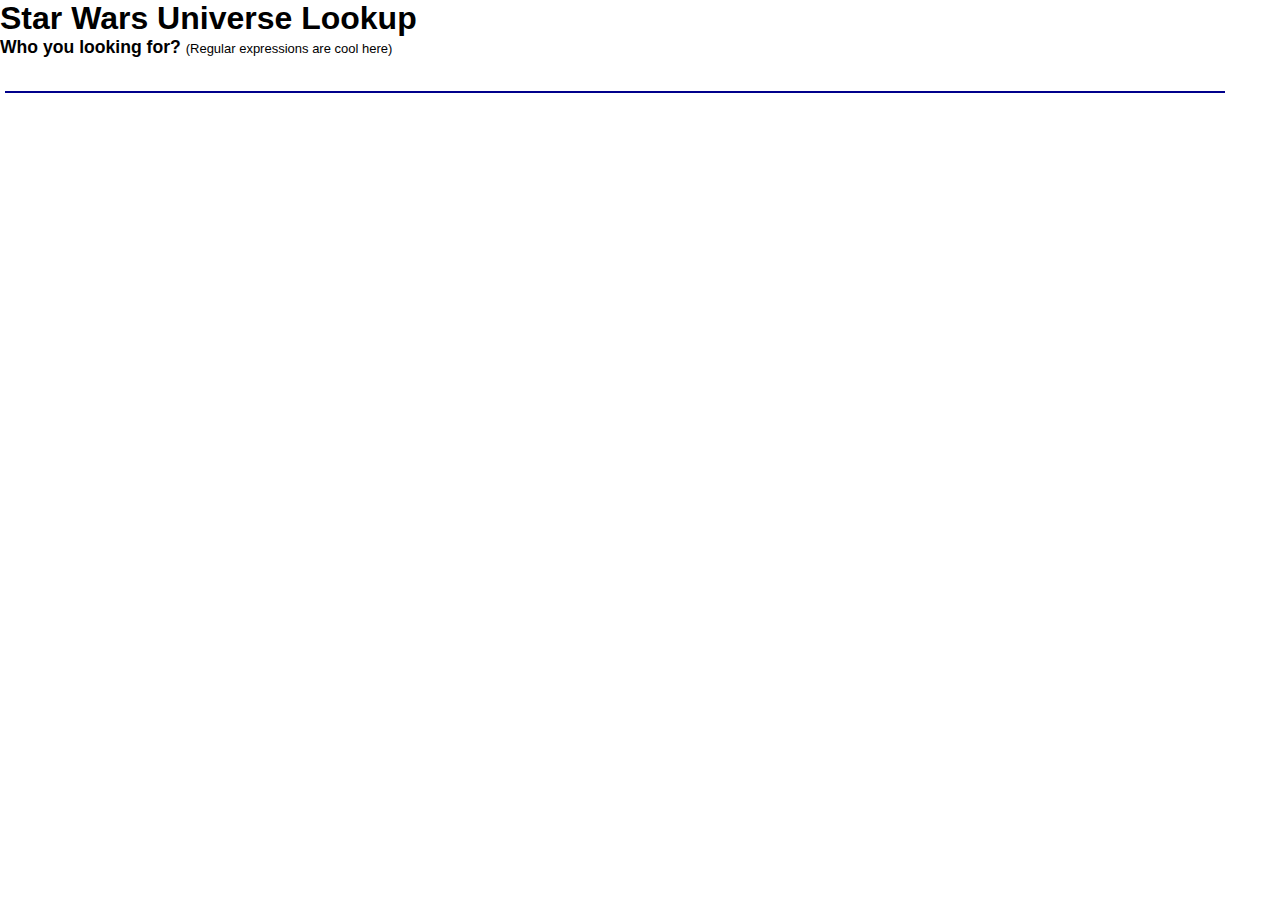
<file: guided_project_1/index.html>
<!DOCTYPE html>
<html lang="en">

<head>
  <meta charset="UTF-8">
  <meta http-equiv="X-UA-Compatible" content="IE=edge">
  <meta name="viewport" content="width=device-width, initial-scale=1.0">
  <title>Star Wars Characters</title>
  <link rel="stylesheet" href="site.css">
  <script src="index.js" defer></script>
</head>


<body>
  <div>
    <h1>Star Wars Universe Lookup</h1>
    <label for="searchString">Who you looking for? <span class="small">(Regular expressions are cool
        here)</span></label>
    <input id="searchString" oninput="filterCharacters()" autocomplete="off" />
  </div>
  <section id="charactersList">
  </section>
</body>

</html>
</file>
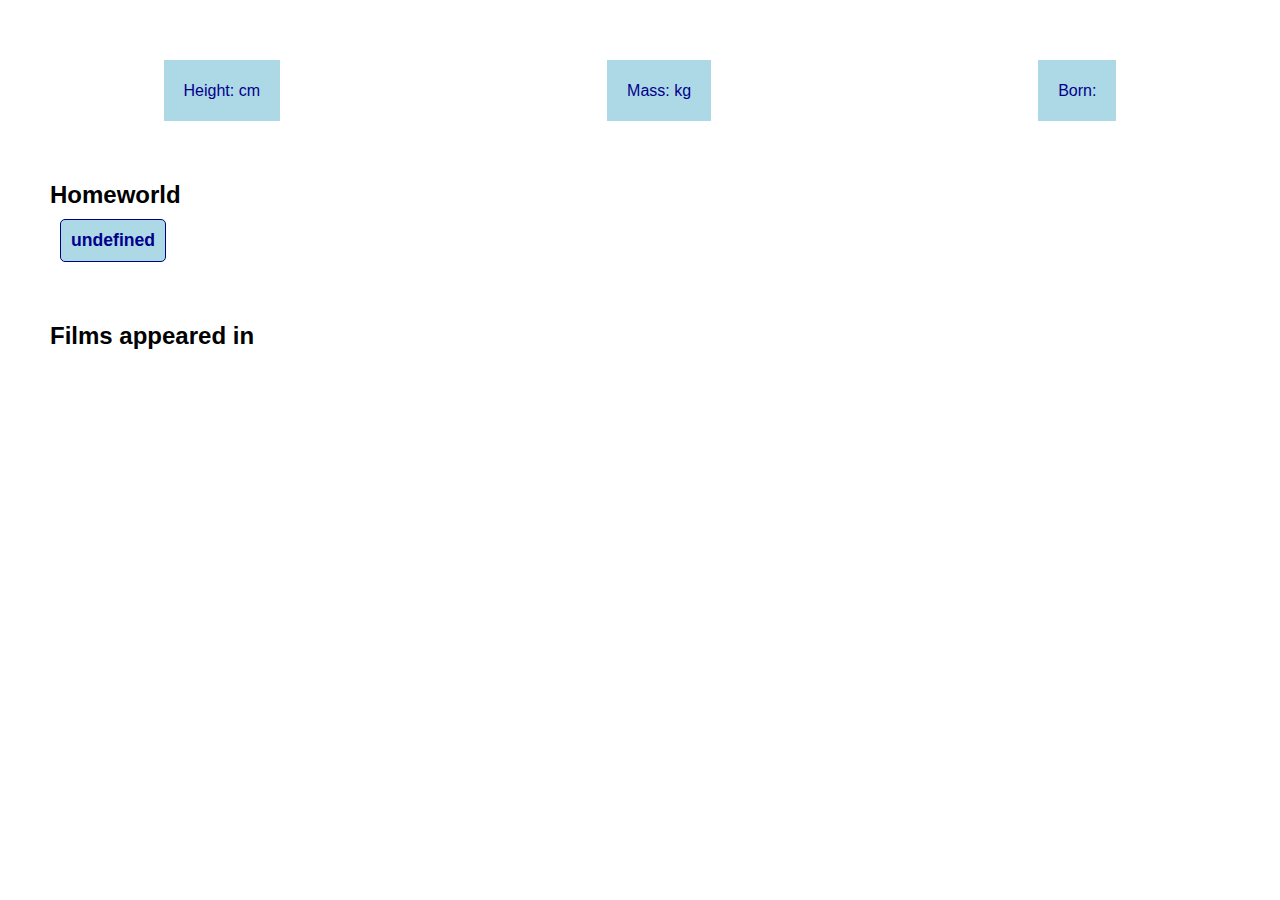
<file: guided_project_1/character.html>
<!DOCTYPE html>
<html lang="en">

<head>
  <meta charset="UTF-8">
  <meta http-equiv="X-UA-Compatible" content="IE=edge">
  <meta name="viewport" content="width=device-width, initial-scale=1.0">
  <script src="character.js" defer></script>
  <link rel="stylesheet" href="site.css" />
  <title>A Star Wars Character</title>
</head>

<body>
  <main>
    <h1 id="name"></h1>
    <section id="generalInfo">
      <p>Height: <span id="height"></span> cm</p>
      <p>Mass: <span id="mass"></span> kg</p>
      <p>Born: <span id="birth_year"></span></p>
    </section>
    <section id="planets">
      <h2>Homeworld</h2>
      <p><span id="homeworld"></span></p>
    </section>
    <section id="films">
      <h2>Films appeared in</h2>
      <ul></ul>
    </section>
    </section>
  </main>
</body>

</html>
</file>
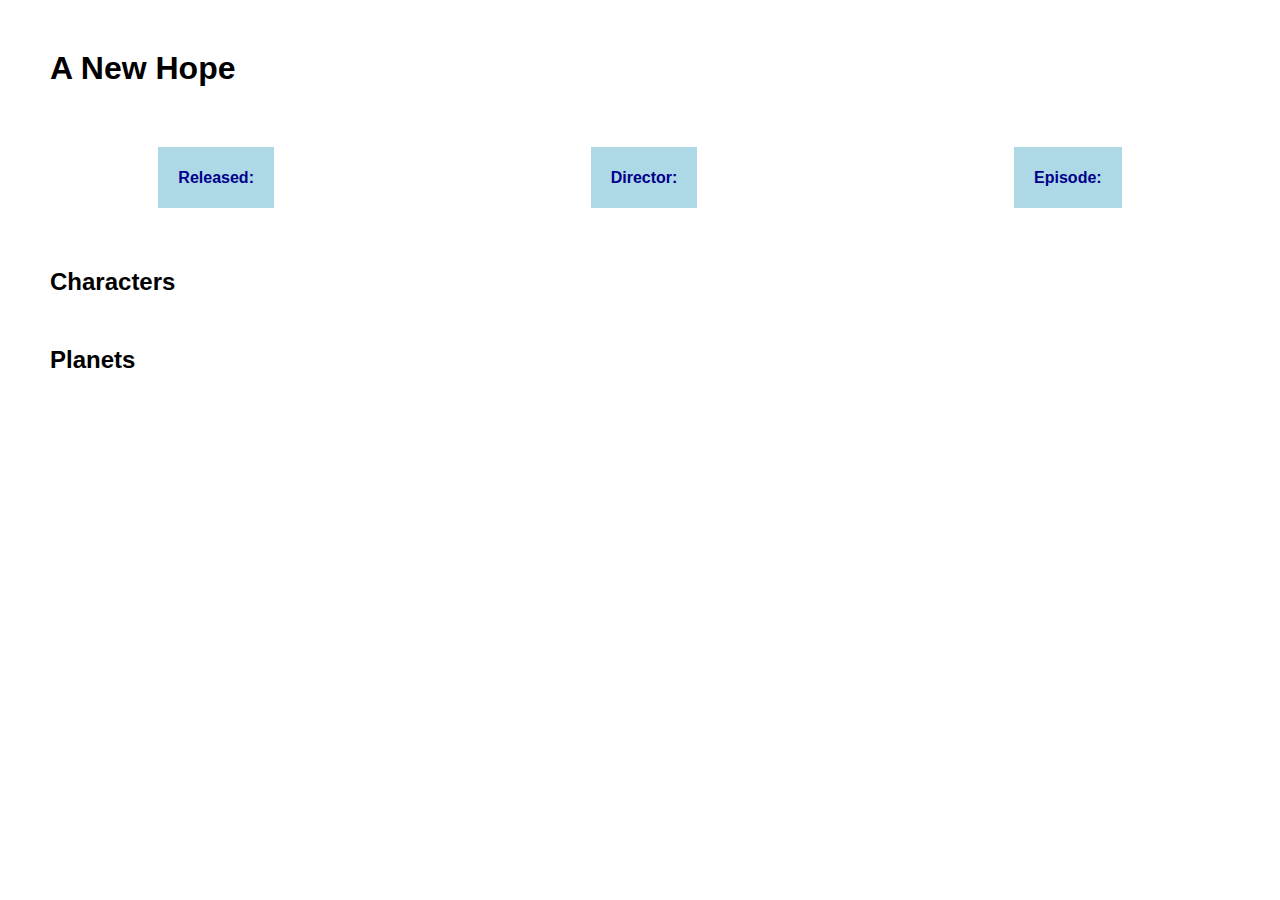
<file: guided_project_1/film.html>
<!DOCTYPE html>
<html lang="en">
<head>
    <meta charset="UTF-8">
    <meta name="viewport" content="width=device-width, initial-scale=1.0">
    <title>Films</title>
    <script src="film.js" defer ></script>
    <link href="site.css" rel="stylesheet"/>
</head>
<body>
    <h1 id="film">A New Hope</h1>
    <section id = "generalFilmInfo">
        <h4>Released: <span id ="release_date"></span> </h4>
        <h4 >Director: <span id = "director"></span></h4>
        <h4 >Episode:<span id="episode"></span></h4>
    </section>
    <section id="movies">
        <h2 >Characters</h2>
        <ul id ="characters">
        </ul>
    </section>
    <section id="homeworlds">
        <h2 >Planets</h2>
        <ul id="planets">
        </ul>
    <section>

</body>

</html>
</file>
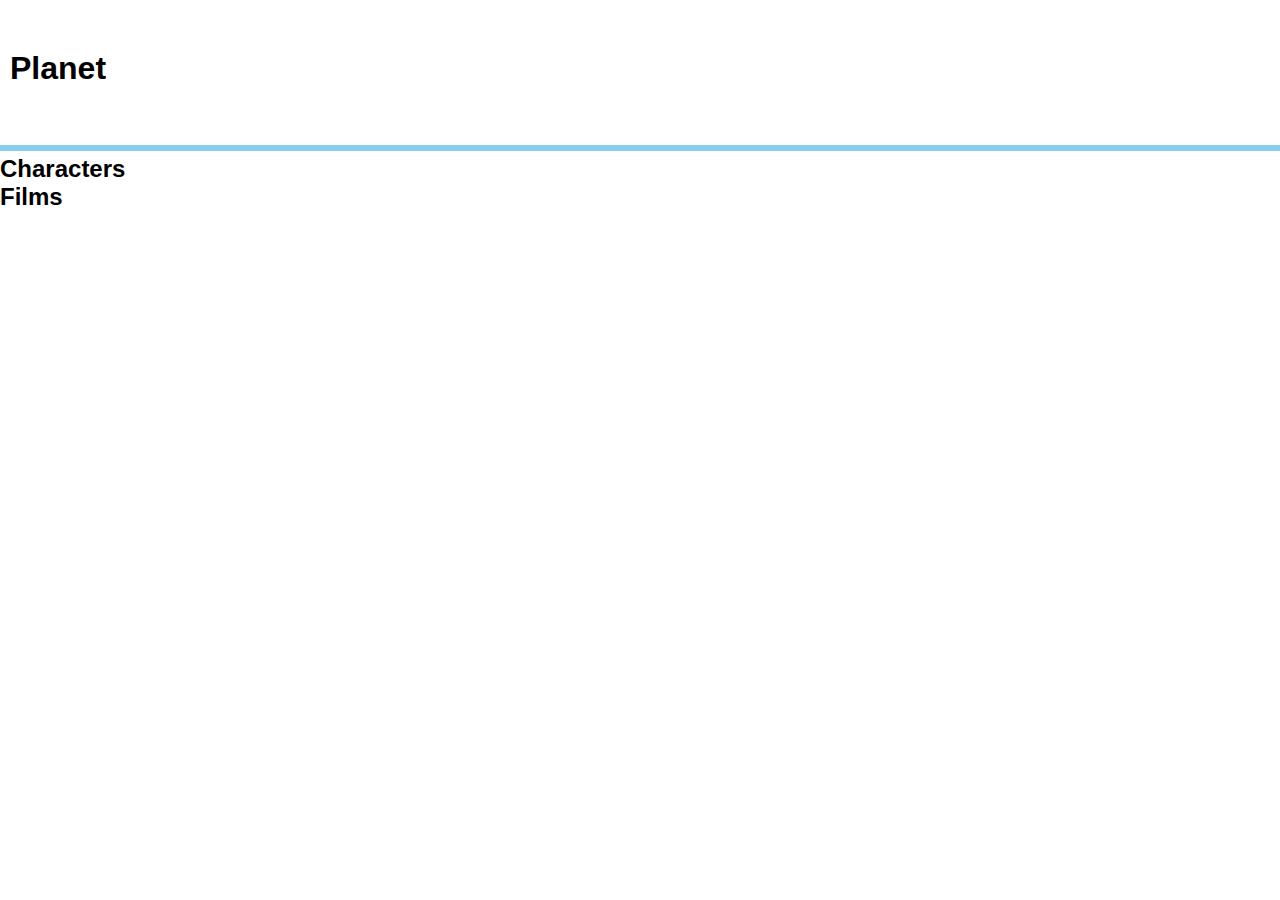
<file: guided_project_1/planet.html>
<!DOCTYPE html>
<html lang="en">

<head>
    <meta charset="UTF-8">
    <meta name="viewport" content="width=device-width, initial-scale=1.0">
    <title>Planet</title>
    <link href="site.css" rel="stylesheet">
    <script src="./planet.js" defer></script>
</head>

<body>
    <div class="container">
        <div class="row">
            <div class="col">
                <h1 id="name">Planet</h1>
                <div>
                    <div><table id="planetTable" class="table"></table></div>
                    <!-- <h4 id="climate">Climate: </h4>
                    <h4 id="surface_water">Surface Water: </h4>
                    <h4 id="diameter">Diameter: </h4>
                    <h4 id="rotation_period">Rotation Period: </h4>
                    <h4 id="terrain">Terrain: </h4>
                    <h4 id="gravity">Gravity: </h4>
                    <h4 id="orbital_period">Orbital Period: </h4>
                    <h4 id="population">Population: </h4> -->
                </div>
                <div>
                    <div id="characters"><h2>Characters</h2></div>
                </div>
                <div>
                    <div id="films"><h2>Films</h2></div>
                </div>







            </div>
        </div>
    </div>


</body>

</html>
</file>
<file: guided_project_1/site.css>
body,
div,
h1,
h2,
h3,
h4,
h5,
p {
  margin: 0;
  padding: 0;
}

:root {
  font-family: Arial, Helvetica, sans-serif;
  --dark1: black;
  --light1: white;
  --dark2: darkblue;
  --light2: lightblue;
  background-color: var(--light1);
  color: var(--dark1);
}

button {
  background-color: var(--light2);
  color: var(--dark2);
  font-weight: bold;
  padding: 10px;
  border-radius: 5px;
  border: 1px solid var(--dark2);
}

input {
  display: block;
  width: 95%;
  font-weight: bold;
  font-size: 1.1em;
  line-height: 1.5em;
  border: none;
  border-bottom: 2px solid var(--dark2);
  outline: none;
  margin: 5px;
}

label {
  font-weight: bold;
  font-size: 1.1em;
}

.small {
  font-size: small;
  font-weight: normal;
}

/* Characters */
#charactersList {
  display: flex;
  flex-wrap: wrap;
  justify-content: space-around;
  padding: 0;
}

#charactersList div {
  padding: 10px;
  margin: 10px;
  border: 1px solid var(--dark2);
  border-radius: 5px;
  color: var(--dark2);
  background-color: var(--light2);
  font-weight: bold;
}

/* Character & Film pages */
h1#name,
h1#film {
  margin: 50px;
}

#generalInfo,
#generalFilmInfo {
  display: flex;
  flex-wrap: wrap;
  justify-content: space-around;
  border: 20px;
}

#generalInfo p,
#generalFilmInfo h4 {
  padding: 20px;
  margin: 10px;
  color: var(--dark2);
  background-color: var(--light2);
}

#generalInfo span,
#generalFilmInfo span {
  font-weight: bold;
  font-size: 1.1em;
}

section#planets,
section#characters,
section#films,
section#homeworlds,
section#movies {
  margin: 50px;
}

section#planets ul,
section#characters ul,
section#films ul,
section#homeworlds ul,
section#movies ul {
  list-style-type: none;
  padding: 0;
}

section#planets a,
section#characters a,
section#films a,
section#homeworlds a,
section#movies a {
  display: inline-block;
  text-decoration: none;
  font-size: 1.1em;

  background-color: var(--light2);
  color: var(--dark2);
  font-weight: bold;
  padding: 10px;
  margin: 10px;
  border-radius: 5px;
  border: 1px solid var(--dark2);
}

/* PLanet Page */
h1#name {
  margin-left: 10px;
}
/*Formatting the Table*/
table {
  table-layout: fixed;
  display: inline-block;
  width: 100%;
  th {
    padding: 20px ;
  }
  text-align: center;
  border-collapse: collapse;
  border: 3px solid skyblue;
}

h2#characters, h2#films {
  display: inline;
  position:relative;

  padding-inline: 10px;
}
</file>
